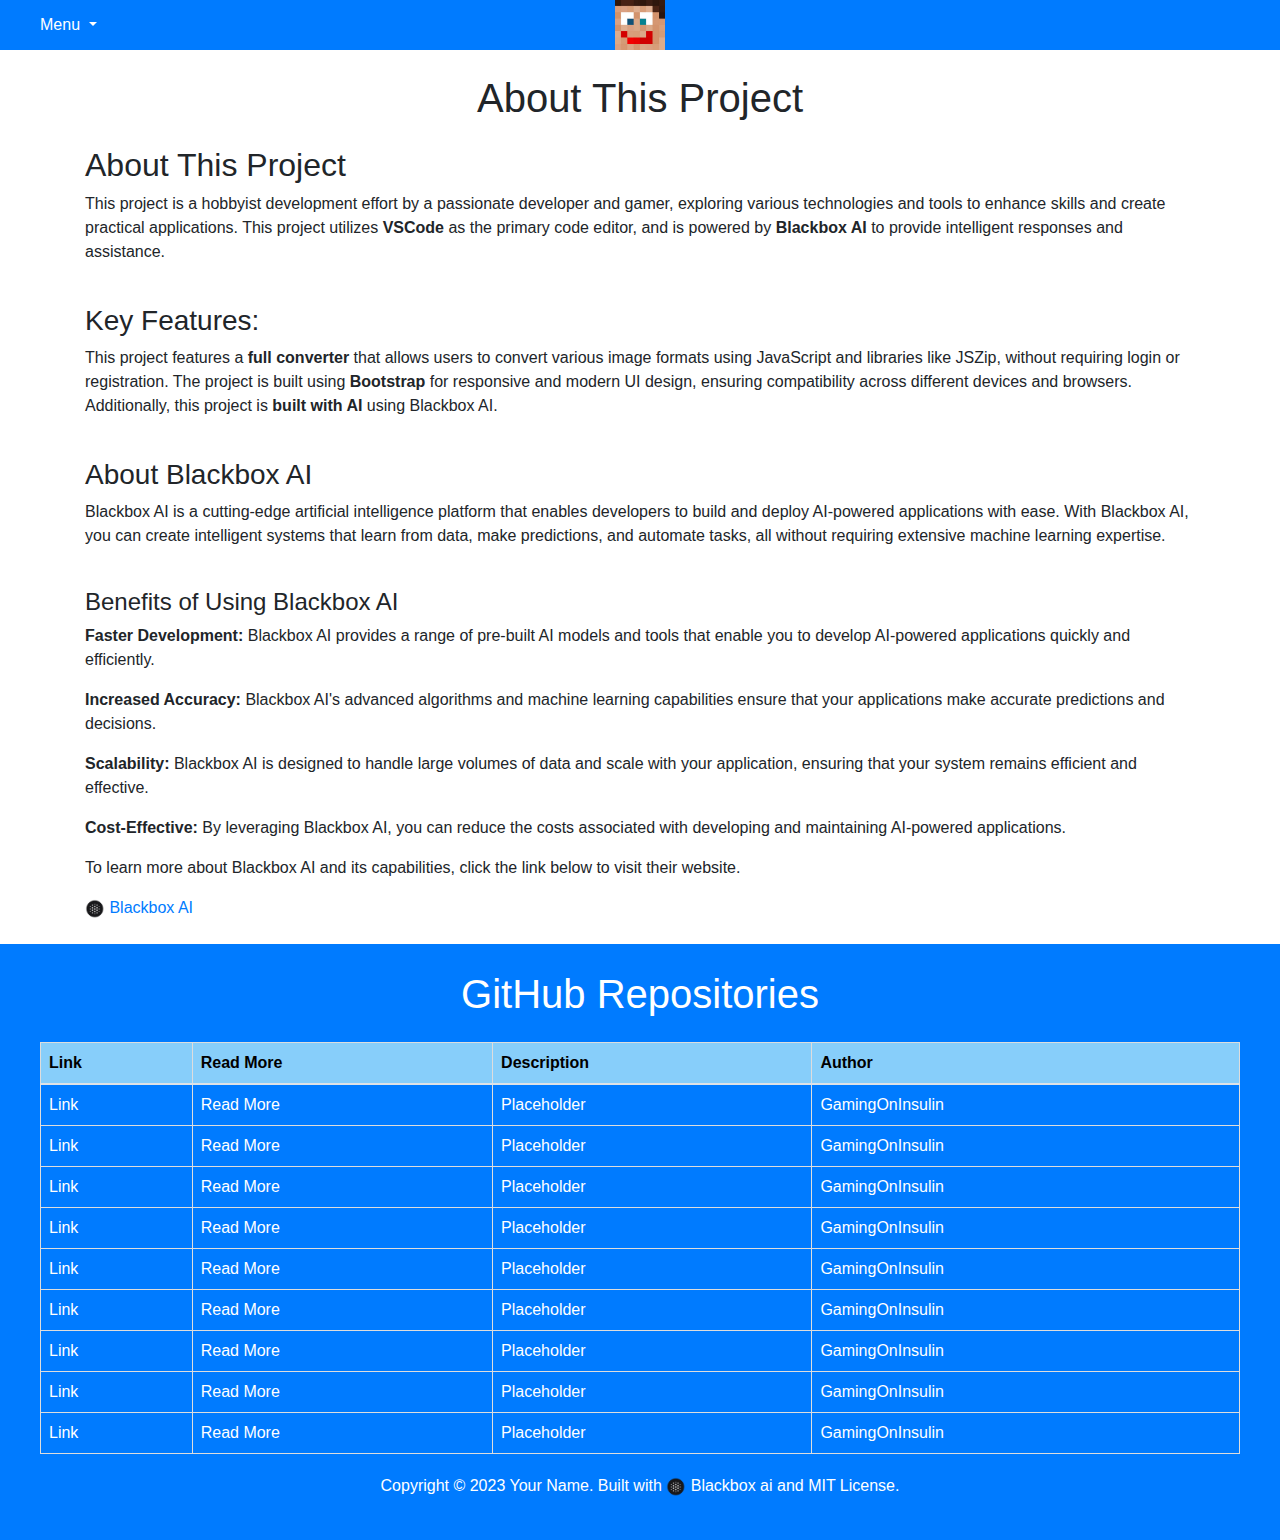
<file: index.html>
<!DOCTYPE html>
<html lang="en">
  <head>
    <meta charset="UTF-8" />
    <meta name="viewport" content="width=device-width, initial-scale=1.0" />
    <title>About This Project</title>
    <!-- Bootstrap CSS -->
    <link
      rel="stylesheet"
      href="https://stackpath.bootstrapcdn.com/bootstrap/4.5.2/css/bootstrap.min.css"
      integrity="sha384-JcKb8q3iqJ61gNV9KGb8thSsNjpSL0n8PARn9HuZOnIxN0hoP+VmmDGMN5t9UJ0Z"
      crossorigin="anonymous" />
    <!-- Your custom CSS -->
    <link rel="stylesheet" href="./data/css/styles-index.css" />
  </head>

  <body>
    <div id="navbar-container"></div>
    <!-- This will load navbar.html -->

    <div class="container mt-4">
      <h1 class="text-center mb-4">About This Project</h1>
      <article>
        <h2>About This Project</h2>
        <p>
          This project is a hobbyist development effort by a passionate
          developer and gamer, exploring various technologies and tools to
          enhance skills and create practical applications. This project
          utilizes
          <strong>VSCode</strong> as the primary code editor, and is powered by
          <strong>Blackbox AI</strong> to provide intelligent responses and
          assistance.
        </p>
      </article>
      <br />
      <article>
        <h3>Key Features:</h3>
        <p>
          This project features a <strong>full converter</strong> that allows
          users to convert various image formats using JavaScript and libraries
          like JSZip, without requiring login or registration. The project is
          built using <strong>Bootstrap</strong> for responsive and modern UI
          design, ensuring compatibility across different devices and browsers.
          Additionally, this project is <strong>built with AI</strong> using
          Blackbox AI.
        </p>
      </article>
      <br />
      <article>
        <h3>About Blackbox AI</h3>
        <p>
          Blackbox AI is a cutting-edge artificial intelligence platform that
          enables developers to build and deploy AI-powered applications with
          ease. With Blackbox AI, you can create intelligent systems that learn
          from data, make predictions, and automate tasks, all without requiring
          extensive machine learning expertise.
        </p>
        <br />
        <h4>Benefits of Using Blackbox AI</h4>
        <p>
          <strong>Faster Development:</strong> Blackbox AI provides a range of
          pre-built AI models and tools that enable you to develop AI-powered
          applications quickly and efficiently.
        </p>
        <p>
          <strong>Increased Accuracy:</strong> Blackbox AI's advanced algorithms
          and machine learning capabilities ensure that your applications make
          accurate predictions and decisions.
        </p>
        <p>
          <strong>Scalability:</strong> Blackbox AI is designed to handle large
          volumes of data and scale with your application, ensuring that your
          system remains efficient and effective.
        </p>
        <p>
          <strong>Cost-Effective:</strong> By leveraging Blackbox AI, you can
          reduce the costs associated with developing and maintaining AI-powered
          applications.
        </p>
        <p>
          To learn more about Blackbox AI and its capabilities, click the link
          below to visit their website.
        </p>
        <a href="https://blackbox.ai" target="_blank"
          ><img
            src="./data/img/blackboxai.png"
            width="20"
            height="20"
            alt="logo of blakbox.ai" />
          Blackbox AI</a
        >
      </article>
    </div>

    <br />
    <div id="footer-container"></div>

    <!-- Bootstrap JS and your custom JS -->
<script src="https://code.jquery.com/jquery-3.5.1.slim.min.js"
        integrity="sha384-DfXdz2htPH0lsSSs5nCTpuj/zy4C+OGpamoFVy38MVBnE+IbbVYUew+OrCXaRkfj"
        crossorigin="anonymous"></script>
<script src="https://cdn.jsdelivr.net/npm/popper.js@1.16.1/dist/umd/popper.min.js"
        integrity="sha384-9/reFTGAW83EW2RDu2S0VKaIzap3H66lZH81PoYlFhbGU+6BZp+G7niu735Sk7lN"
        crossorigin="anonymous"></script>
<script src="https://stackpath.bootstrapcdn.com/bootstrap/4.5.2/js/bootstrap.min.js"
        integrity="sha384-B4gt1jrGC7Jh4AgTPSdUtOBvfO8shuf57BaghqFfPlYxofvL8/KUEfYiJOMMV+rV"
        crossorigin="anonymous"></script>
    <!-- Script to load external HTML content -->
    <script>
      function loadHTML(elementId, filePath) {
        fetch(filePath)
          .then((response) => response.text())
          .then((data) => {
            document.getElementById(elementId).innerHTML = data;
          });
      }

      // Load navbar and footer
      loadHTML("navbar-container", "./data/html/navbar.html");
      loadHTML("footer-container", "./data/html/footer.html");
    </script>
      <script src="data/js/navbar.js"></script>
  </body>
</html>
</file>
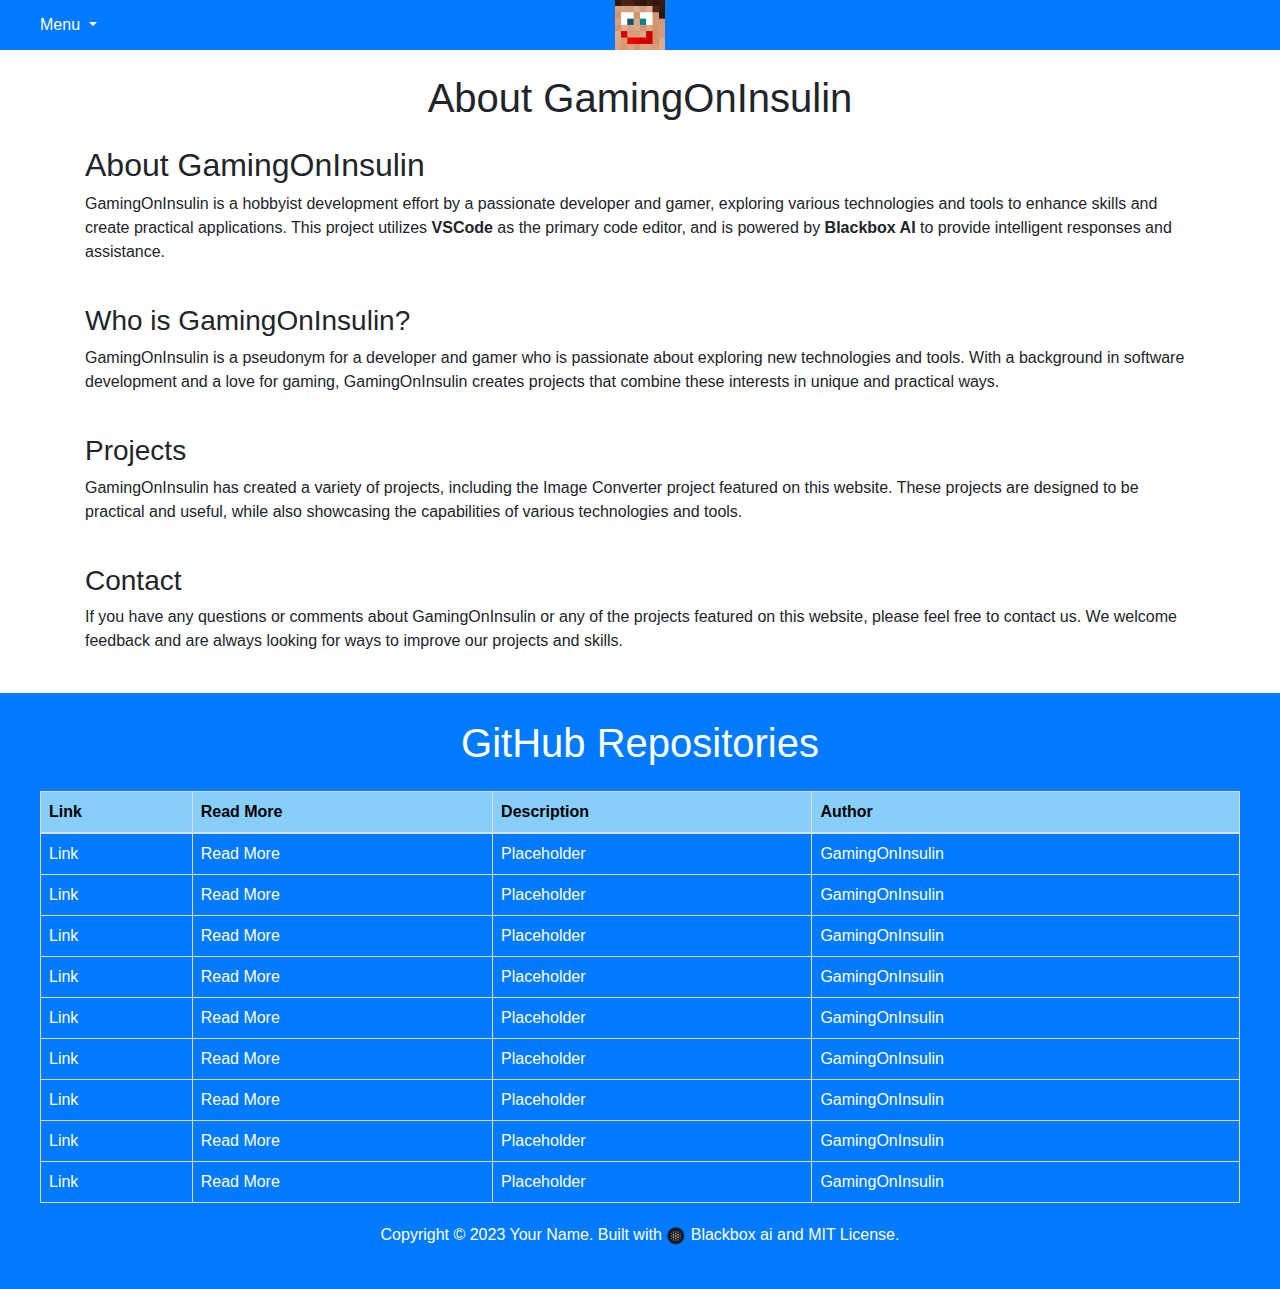
<file: about.html>
<!DOCTYPE html>
<html lang="en">
  <head>
    <meta charset="UTF-8" />
    <meta name="viewport" content="width=device-width, initial-scale=1.0" />
    <title>About GamingOnInsulin</title>
    <!-- Bootstrap CSS -->
    <link
      rel="stylesheet"
      href="https://stackpath.bootstrapcdn.com/bootstrap/4.5.2/css/bootstrap.min.css"
      integrity="sha384-JcKb8q3iqJ61gNV9KGb8thSsNjpSL0n8PARn9HuZOnIxN0hoP+VmmDGMN5t9UJ0Z"
      crossorigin="anonymous" />
    <!-- Your custom CSS -->
    <link rel="stylesheet" href="./data/css/styles-about.css" />
  </head>

  <body>
    <div id="navbar-container"></div>
    <!-- This will load navbar.html -->

    <div class="container mt-4">
      <h1 class="text-center mb-4">About GamingOnInsulin</h1>
      <article>
        <h2>About GamingOnInsulin</h2>
        <p>
          GamingOnInsulin is a hobbyist development effort by a passionate
          developer and gamer, exploring various technologies and tools to
          enhance skills and create practical applications. This project
          utilizes
          <strong>VSCode</strong> as the primary code editor, and is powered by
          <strong>Blackbox AI</strong> to provide intelligent responses and
          assistance.
        </p>
      </article>
      <br />
      <article>
        <h3>Who is GamingOnInsulin?</h3>
        <p>
          GamingOnInsulin is a pseudonym for a developer and gamer who is
          passionate about exploring new technologies and tools. With a
          background in software development and a love for gaming,
          GamingOnInsulin creates projects that combine these interests in
          unique and practical ways.
        </p>
      </article>
      <br />
      <article>
        <h3>Projects</h3>
        <p>
          GamingOnInsulin has created a variety of projects, including the Image
          Converter project featured on this website. These projects are
          designed to be practical and useful, while also showcasing the
          capabilities of various technologies and tools.
        </p>
      </article>
      <br />
      <article>
        <h3>Contact</h3>
        <p>
          If you have any questions or comments about GamingOnInsulin or any of
          the projects featured on this website, please feel free to contact us.
          We welcome feedback and are always looking for ways to improve our
          projects and skills.
        </p>
      </article>
    </div>

    <br />
    <div id="footer-container"></div>

    <!-- Bootstrap JS and any custom JS (if needed) -->
    <script
      src="https://code.jquery.com/jquery-3.5.1.slim.min.js"
      integrity="sha384-DfXdz2htPH0lsSSs5nCTpuj/zy4C+OGpamoFVy38MVBnE+IbbVYUew+OrCXaRkfj"
      crossorigin="anonymous"></script>
    <script
      src="https://cdn.jsdelivr.net/npm/@popperjs/core@2.9.3/dist/umd/popper.min.js"
      integrity="sha384-xxx"
      crossorigin="anonymous"></script>
    <script
      src="https://stackpath.bootstrapcdn.com/bootstrap/4.5.2/js/bootstrap.min.js"
      integrity="sha384-xxx"
      crossorigin="anonymous"></script>
    <!-- Script to load external HTML content -->
    <script>
      function loadHTML(elementId, filePath) {
        fetch(filePath)
          .then((response) => response.text())
          .then((data) => {
            document.getElementById(elementId).innerHTML = data;
          });
      }

      // Load navbar and footer
      loadHTML("navbar-container", "./data/html/navbar.html");
      loadHTML("footer-container", "./data/html/footer.html");
    </script>
  </body>
</html>
</file>
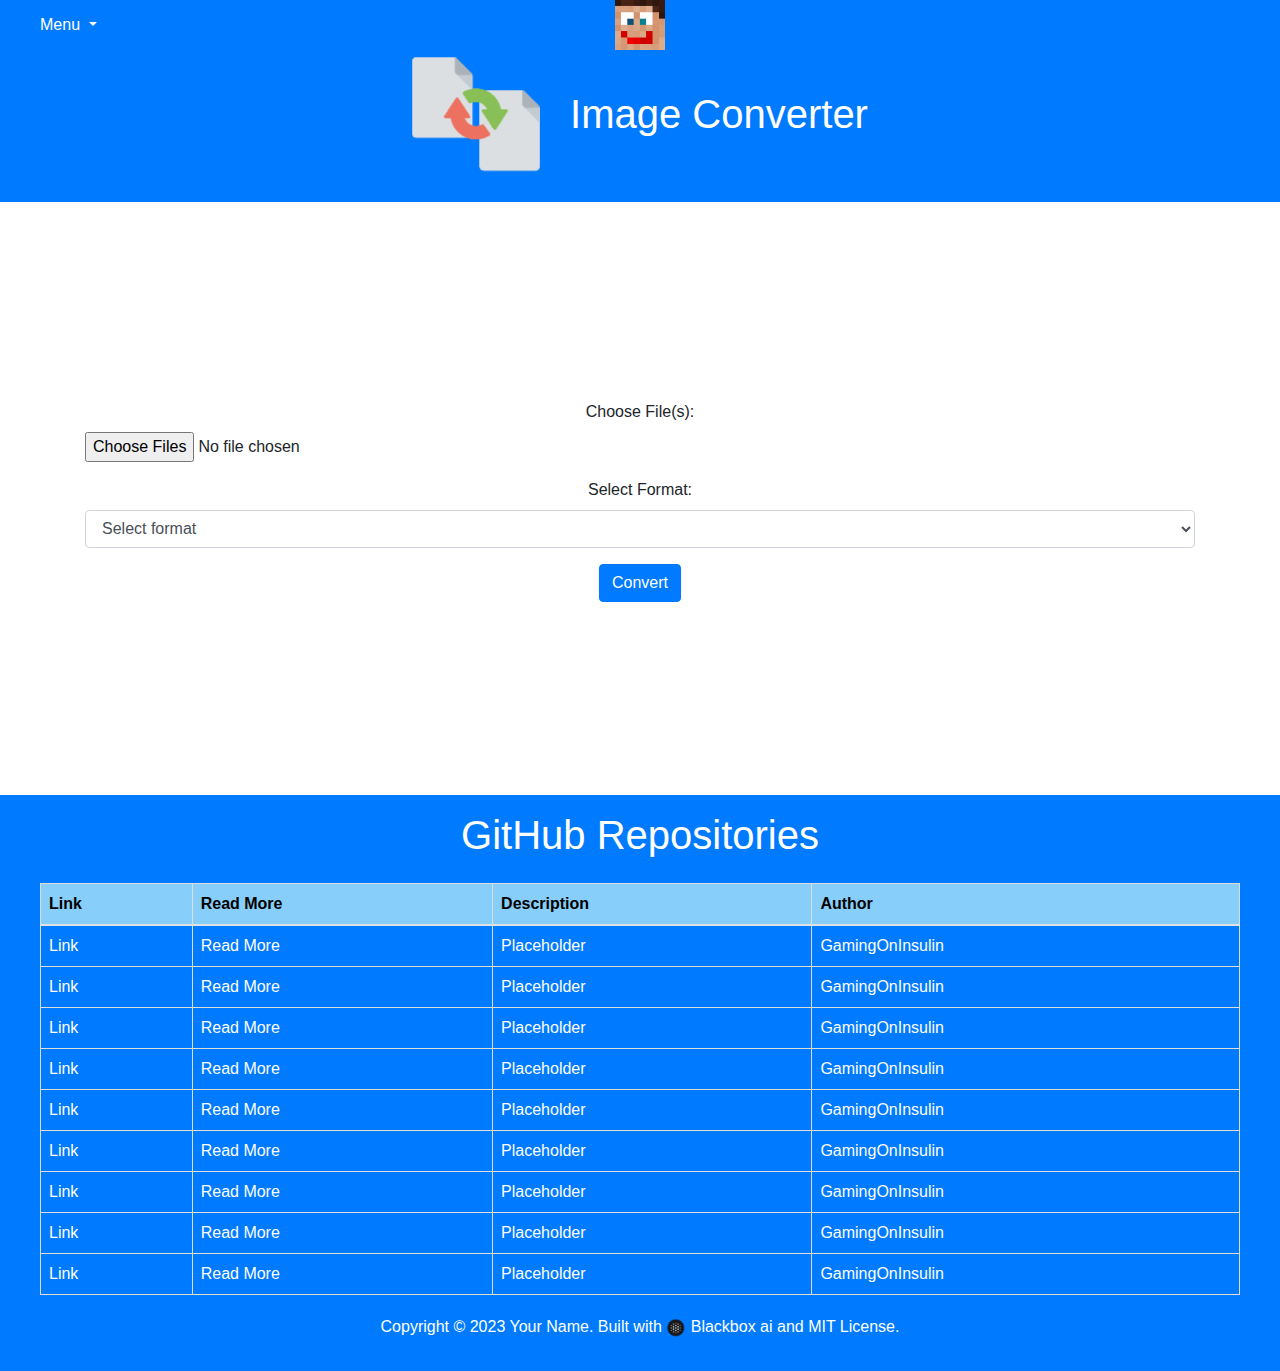
<file: IMGConverter.html>
<!DOCTYPE html>
<html lang="en">
  <head>
    <meta charset="UTF-8" />
    <meta name="viewport" content="width=device-width, initial-scale=1.0" />
    <!-- Bootstrap CSS -->
    <link
      rel="stylesheet"
      href="https://stackpath.bootstrapcdn.com/bootstrap/4.5.2/css/bootstrap.min.css"
      integrity="sha384-JcKb8q3iqJ61gNV9KGb8thSsNjpSL0n8PARn9HuZOnIxN0hoP+VmmDGMN5t9UJ0Z"
      crossorigin="anonymous" />
    <!-- Your existing CSS files -->
    <link rel="stylesheet" href="./data/css/styles-IMGConverter.css" />
    <!-- Favicon and other icons -->
    <link rel="icon" href="./data/img/favicon.ico" type="image/x-icon" />
    <!-- Apple Touch Icon -->
    <link
      rel="apple-touch-icon"
      sizes="180x180"
      href="./data/img/apple-touch-icon.png" />
    <!-- Android Icons -->
    <link rel="icon" sizes="192x192" href="./data/img/android-192x192.png" />
    <link rel="icon" sizes="512x512" href="./data/img/android-512x512.png" />
    <!-- Other favicon sizes -->
    <link rel="icon" sizes="16x16" href="./data/img/favicon-16x16.png" />
    <link rel="icon" sizes="32x32" href="./data/img/favicon-32x32.png" />
    <!-- Web App Manifest -->
    <link rel="manifest" href="./data/img/site.webmanifest" />
    <title>Image Converter</title>
  </head>
  <body>
    <div id="navbar-container"></div>
    <!-- This will load navbar.html -->
    <div class="container-fluid bg-primary">
      <div class="row align-items-center justify-content-center">
        <div class="col-md-auto">
          <img src="./data/img/convertion.png" alt="logo" class="img-fluid" />
        </div>
        <div class="col-md-auto">
          <h1 class="text-center mt-4 mb-4">Image Converter</h1>
        </div>
      </div>
      <br />
    </div>
    <main>
      <div class="container mt-4">
        <form>
          <div class="form-group">
            <label for="file-input">Choose File(s):</label>
            <input
              type="file"
              class="form-control-file"
              id="file-input"
              multiple />
          </div>
          <div class="form-group">
            <label for="format-select">Select Format:</label>
            <select id="format-select" class="form-control">
              <option value="">Select format</option>
              <option value="jpg">JPG</option>
              <option value="jpeg">JPEG</option>
              <option value="png">PNG</option>
              <option value="webp">WebP</option>
              <option value="bmp">BMP</option>
              <option value="eps">EPS</option>
              <option value="gif">GIF</option>
              <option value="ico">ICO</option>
              <option value="odd">ODD</option>
              <option value="psd">PSD</option>
              <option value="svg">SVG</option>
              <option value="tga">TGA</option>
              <option value="tiff">TIFF</option>
            </select>
          </div>
          <button type="button" id="convert-btn" class="btn btn-primary">
            Convert
          </button>
        </form>
        <div id="output"></div>
        <div id="status"></div>
      </div>
    </main>

    <div id="footer-container"></div>

    <!-- Bootstrap JS and your custom JS -->
    <script
      src="https://code.jquery.com/jquery-3.5.1.slim.min.js"
      integrity="sha384-DfXdz2htPH0lsSSs5nCTpuj/zy4C+OGpamoFVy38MVBnE+IbbVYUew+OrCXaRkfj"
      crossorigin="anonymous"></script>
    <script
      src="https://cdn.jsdelivr.net/npm/@popperjs/core@2.9.3/dist/umd/popper.min.js"
      integrity="sha384-xxx"
      crossorigin="anonymous"></script>
    <script
      src="https://stackpath.bootstrapcdn.com/bootstrap/4.5.2/js/bootstrap.min.js"
      integrity="sha384-xxx"
      crossorigin="anonymous"></script>

    <!-- Your custom scripts -->
    <script src="./data/js/jszip.js"></script>
    <script src="./data/js/index.js"></script>

    <!-- Script to load external HTML content -->
    <script>
      function loadHTML(elementId, filePath) {
        fetch(filePath)
          .then((response) => response.text())
          .then((data) => {
            document.getElementById(elementId).innerHTML = data;
          });
      }

      // Load navbar and footer
      loadHTML("navbar-container", "./data/html/navbar.html");
      loadHTML("footer-container", "./data/html/footer.html");
    </script>
  </body>
</html>
</file>
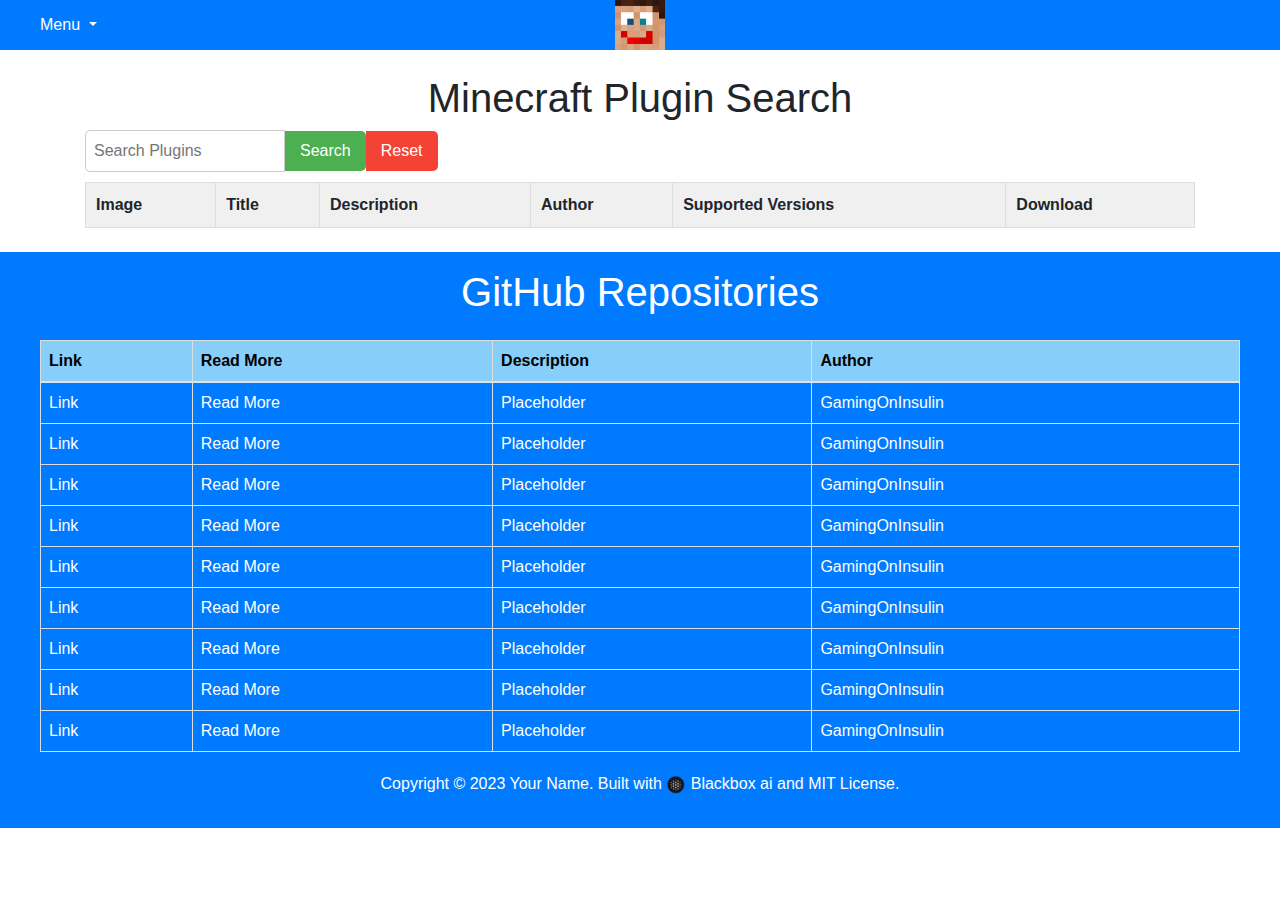
<file: searchPlugins.html>
<!DOCTYPE html>
<html lang="en">
  <head>
    <meta charset="UTF-8" />
    <meta name="viewport" content="width=device-width, initial-scale=1.0" />
    <title>About This Project</title>
    <!-- Bootstrap CSS -->
    <link
      rel="stylesheet"
      href="https://stackpath.bootstrapcdn.com/bootstrap/4.5.2/css/bootstrap.min.css"
      integrity="sha384-JcKb8q3iqJ61gNV9KGb8thSsNjpSL0n8PARn9HuZOnIxN0hoP+VmmDGMN5t9UJ0Z"
      crossorigin="anonymous" />
    <!-- Your custom CSS -->
    <link rel="stylesheet" href="./data/css/styles-searchPlugin.css" />
  </head>

  <body>
    <div id="navbar-container"></div>
    <!-- This will load navbar.html -->

    <div class="container mt-4">
      <h1>Minecraft Plugin Search</h1>
    <div id="search-bar">
      <input type="text" id="search-field" placeholder="Search Plugins" />
      <button id="search-button">Search</button>
      <button id="reset-button">Reset</button>
    </div>

    <div id="search-results">
      <table id="plugin-table">
        <tr>
          <th>Image</th>
          <th>Title</th>
          <th>Description</th>
          <th>Author</th>
          <th>Supported Versions</th>
          <th>Download</th>
        </tr>
        <tbody id="plugin-table-body">
          <!-- plugins will be displayed here -->
        </tbody>
      </table>
    </div>
    </div>

    <br />
    <div id="footer-container"></div>
    <!-- Custom JS -->
      <script src="./data/js/searchPlugin.js"></script>
    <!-- Bootstrap JS and any custom JS (if needed) -->
    <script
      src="https://code.jquery.com/jquery-3.5.1.slim.min.js"
      integrity="sha384-DfXdz2htPH0lsSSs5nCTpuj/zy4C+OGpamoFVy38MVBnE+IbbVYUew+OrCXaRkfj"
      crossorigin="anonymous"></script>
    <script
      src="https://cdn.jsdelivr.net/npm/@popperjs/core@2.9.3/dist/umd/popper.min.js"
      integrity="sha384-xxx"
      crossorigin="anonymous"></script>
    <script
      src="https://stackpath.bootstrapcdn.com/bootstrap/4.5.2/js/bootstrap.min.js"
      integrity="sha384-xxx"
      crossorigin="anonymous"></script>
    <!-- Script to load external HTML content -->
    <script>
      function loadHTML(elementId, filePath) {
        fetch(filePath)
          .then((response) => response.text())
          .then((data) => {
            document.getElementById(elementId).innerHTML = data;
          });
      }

      // Load navbar and footer
      loadHTML("navbar-container", "./data/html/navbar.html");
      loadHTML("footer-container", "./data/html/footer.html");
    </script>
  </body>
</html>
</file>
<file: data/css/styles-index.css>
/* styles-index.css */

body {
  display: flex;
  flex-direction: column;
  min-height: 100vh;
  margin: 0; /* Remove default margin

.container {
  flex: 1;
  overflow-y: auto; /* Make the container scrollable */
}

/* Add this to ensure that all content is visible */
.container * {
  overflow: visible; /* Make all elements inside the container visible */
}

/* Remove fixed positioning from the footer */
#footer-container {
  background-color: #007bff;
  color: white;
  text-align: center;
  padding: 10px;
  width: 100%;
}

.content_lists {
  color: black;
}
</file>
<file: data/css/styles-about.css>
/* styles-index.css */

body {
  display: flex;
  flex-direction: column;
  min-height: 100vh;
  margin: 0; /* Remove default margin

.container {
  flex: 1;
  overflow-y: auto; /* Make the container scrollable */
}

/* Add this to ensure that all content is visible */
.container * {
  overflow: visible; /* Make all elements inside the container visible */
}

/* Remove fixed positioning from the footer */
#footer-container {
  background-color: #007bff;
  color: white;
  text-align: center;
  padding: 10px;
  width: 100%;
}

.content_lists {
  color: black;
}
</file>
<file: data/css/styles-IMGConverter.css>
/* styles.css */

body {
  display: flex;
  flex-direction: column;
  height: 100vh; /* make body take up full height of screen */
  margin: 0; /* remove default margin */
}

main {
  flex: 1;
  margin-bottom: 12%;
  margin-top: 12%;
}

/* Centering .container */
.container {
  /* Center the content container */
  text-align: center; /* Optional: Center text within the content */
  padding: 20px; /* Add padding for better spacing */
  max-width: 600px; /* Example maximum width */
  width: 100%;
  margin: auto; /* Center horizontally */
}
footer {
  position: absolute;
  bottom: 0;
  width: 100%;
  background-color: #f5f5f5;
  padding: 10px;
  text-align: center;
  color: #333;
}

h1 {
  color: white;
  margin-bottom: 10px;
}

#output {
  margin-top: 20px;
}

#output a {
  display: block;
  margin-bottom: 10px;
  text-decoration: none;
  color: #337ab7;
}

#output a:hover {
  color: #23527c;
}
</file>
<file: data/css/styles-searchPlugin.css>
body {
  font-family: Arial, sans-serif;
}

#search-bar {
  margin-bottom: 10px;
  display: flex;
  align-items: center;
}

#search-field {
  padding: 8px;
  border: 1px solid #ccc;
  border-radius: 5px 0 0 5px;
  width: 200px;
}

#search-button,
#reset-button {
  padding: 8px 15px;
  border: none;
  border-radius: 0 5px 5px 0;
  cursor: pointer;
  background-color: #4CAF50;
  color: white;
}

#reset-button {
  background-color: #f44336;
}

#plugin-table {
  width: 100%;
  border-collapse: collapse;
}

#plugin-table th,
#plugin-table td {
  border: 1px solid #ddd;
  padding: 10px;
  text-align: left;
}

#plugin-table th {
  background-color: #f0f0f0;
}

#plugin-table img {
  width: 50px;
  height: 50px;
  border-radius: 50%;
  margin: 10px;
}

#plugin-table a {
  text-decoration: none;
  color: #337ab7;
}

#plugin-table a:hover {
  color: #23527c;
}
h1 {
    text-align: center;
}
</file>
